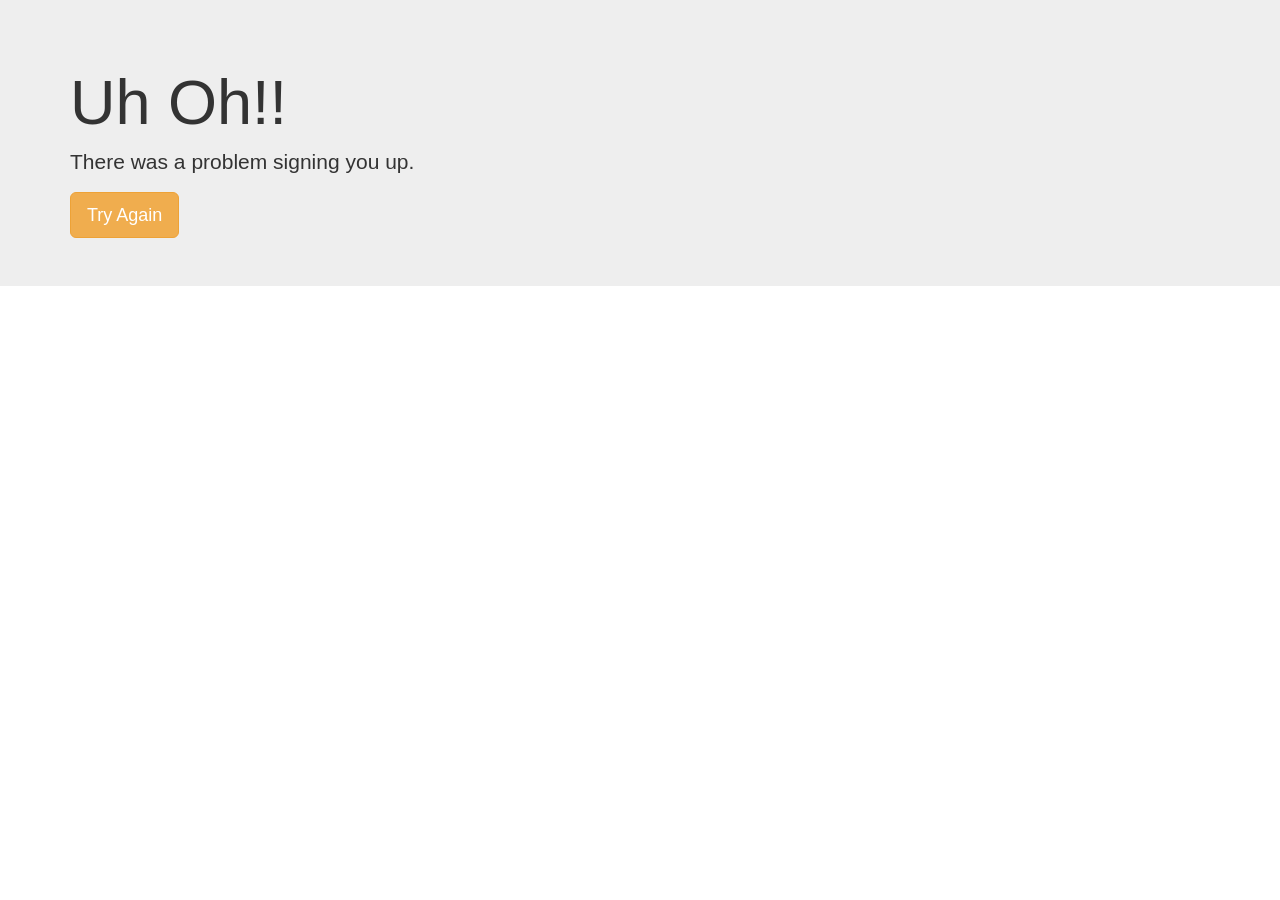
<file: public/fail.html>
<!DOCTYPE html>
<html lang="en">
<head>
    <meta charset="UTF-8">
    <meta http-equiv="X-UA-Compatible" content="IE=edge">
    <meta name="viewport" content="width=device-width, initial-scale=1.0">
    <title>Failure</title>
    <link rel="stylesheet" href="https://cdn.jsdelivr.net/npm/bootstrap@3.3.7/dist/css/bootstrap.min.css" integrity="sha384-BVYiiSIFeK1dGmJRAkycuHAHRg32OmUcww7on3RYdg4Va+PmSTsz/K68vbdEjh4u" crossorigin="anonymous">
</head>
<body>
    <div class="jumbotron jumbotron-fluid">
        <div class="container">
          <h1 class="display-4">Uh Oh!!</h1>
          <p class="lead">There was a problem signing you up.</p>
          <form action="/fail" method="post">
            <button class="btn btn-lg btn-warning" type="submit" name="button">Try Again</button>
          </form>
        </div>
      </div>
</body>
</html>
</file>
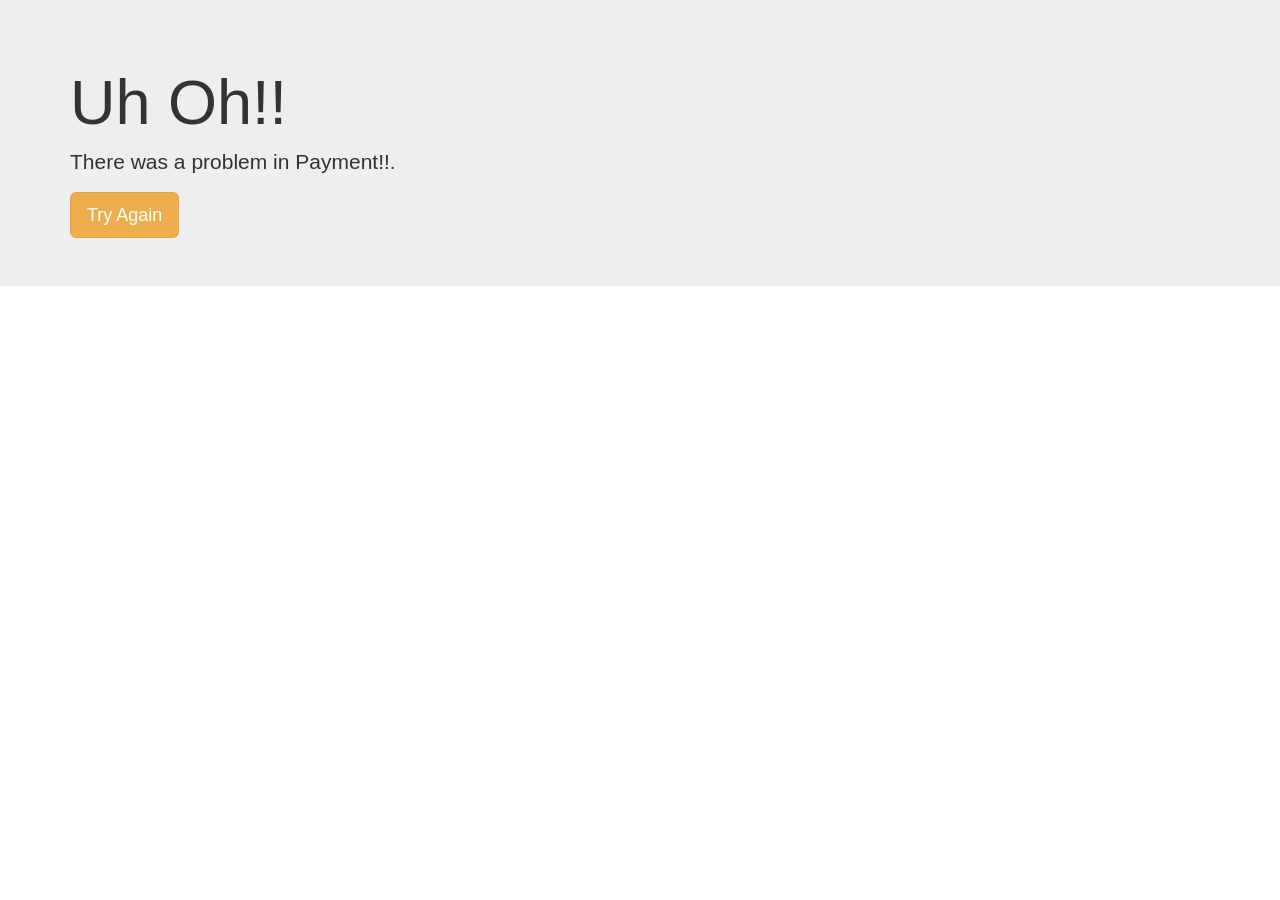
<file: public/faill.html>
<!DOCTYPE html>
<html lang="en">
<head>
    <meta charset="UTF-8">
    <meta http-equiv="X-UA-Compatible" content="IE=edge">
    <meta name="viewport" content="width=device-width, initial-scale=1.0">
    <title>Failure</title>
    <link rel="stylesheet" href="https://cdn.jsdelivr.net/npm/bootstrap@3.3.7/dist/css/bootstrap.min.css" integrity="sha384-BVYiiSIFeK1dGmJRAkycuHAHRg32OmUcww7on3RYdg4Va+PmSTsz/K68vbdEjh4u" crossorigin="anonymous">
</head>
<body>
    <div class="jumbotron jumbotron-fluid">
        <div class="container">
          <h1 class="display-4">Uh Oh!!</h1>
          <p class="lead">There was a problem in Payment!!.</p>
          <form action="/faill" method="post">
            <button class="btn btn-lg btn-warning" type="submit" name="button">Try Again</button>
          </form>
        </div>
      </div>
</body>
</html>
</file>
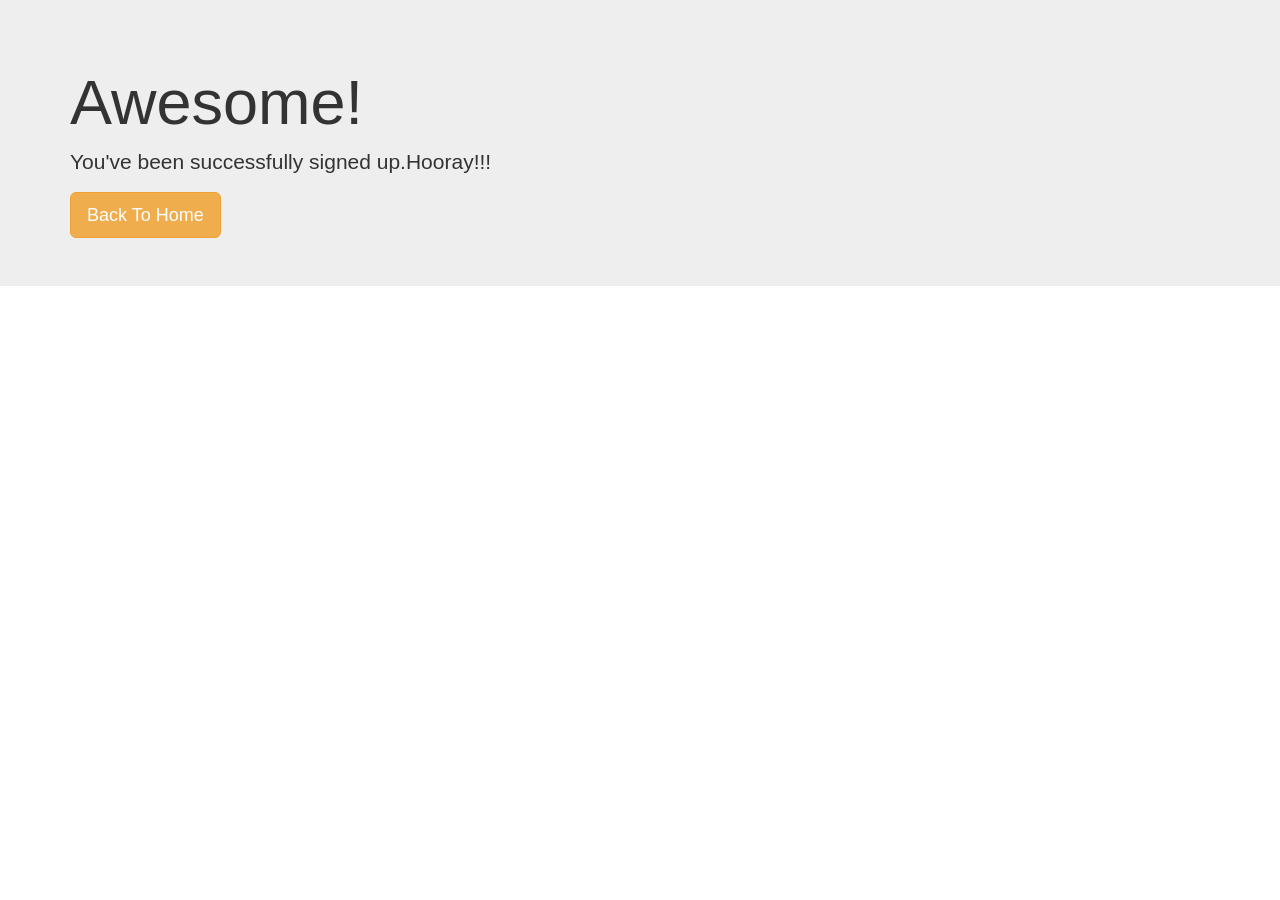
<file: public/success.html>
<!DOCTYPE html>
<html lang="en">
<head>
    <meta charset="UTF-8">
    <meta http-equiv="X-UA-Compatible" content="IE=edge">
    <meta name="viewport" content="width=device-width, initial-scale=1.0">
    <title>Success</title>
    <link rel="stylesheet" href="https://cdn.jsdelivr.net/npm/bootstrap@3.3.7/dist/css/bootstrap.min.css" integrity="sha384-BVYiiSIFeK1dGmJRAkycuHAHRg32OmUcww7on3RYdg4Va+PmSTsz/K68vbdEjh4u" crossorigin="anonymous">
</head>
<body>
    <div class="jumbotron jumbotron-fluid">
        <div class="container">
          <h1 class="display-4">Awesome!</h1>
          <p class="lead">You've been successfully signed up.Hooray!!!</p>
          <form action="/success" method="post">
            <button class="btn btn-lg btn-warning" type="submit" name="button">Back To Home</button>
          </form>
        </div>
      </div>
</body>
</html>
</file>
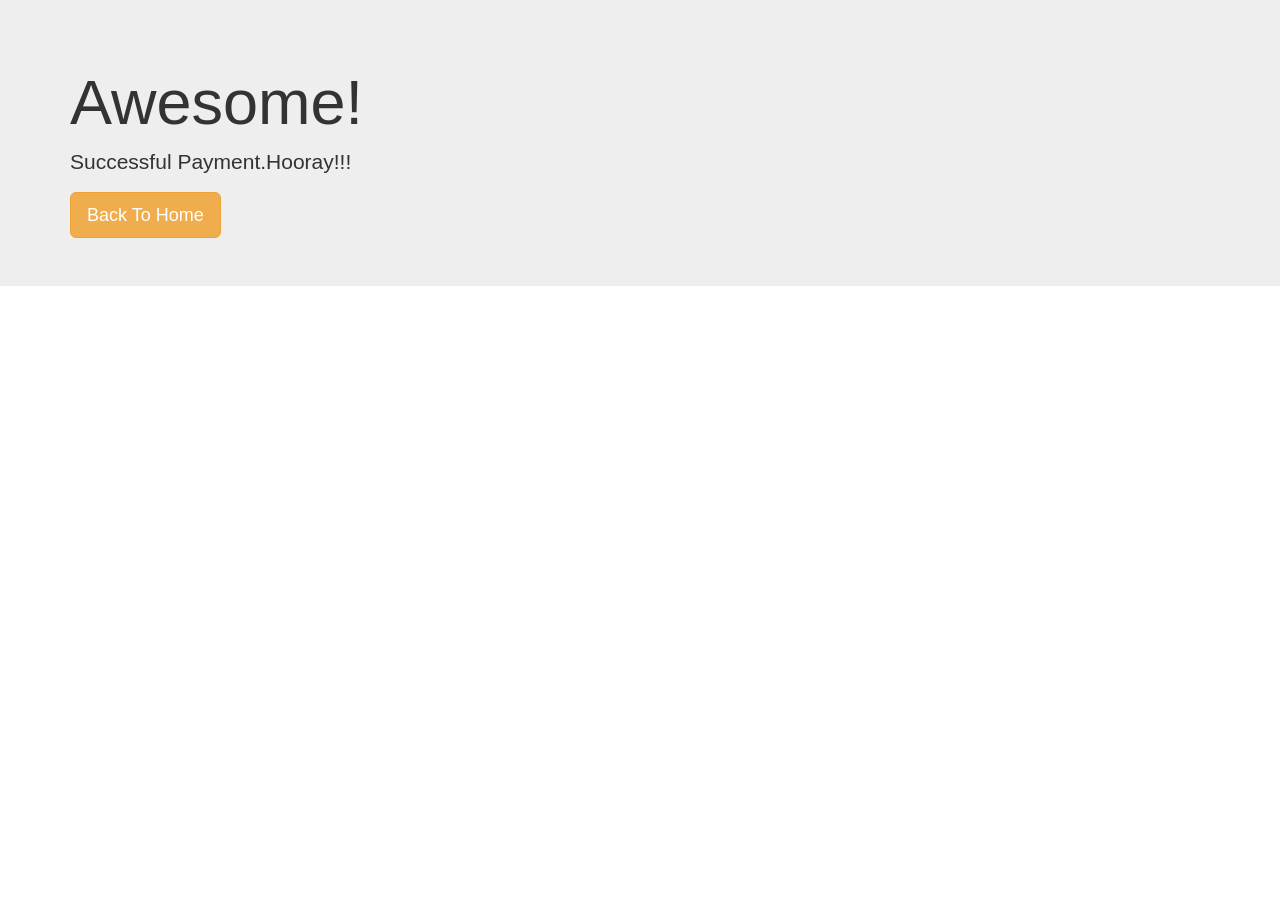
<file: public/sucesss.html>
<!DOCTYPE html>
<html lang="en">
<head>
    <meta charset="UTF-8">
    <meta http-equiv="X-UA-Compatible" content="IE=edge">
    <meta name="viewport" content="width=device-width, initial-scale=1.0">
    <title>Success</title>
    <link rel="stylesheet" href="https://cdn.jsdelivr.net/npm/bootstrap@3.3.7/dist/css/bootstrap.min.css" integrity="sha384-BVYiiSIFeK1dGmJRAkycuHAHRg32OmUcww7on3RYdg4Va+PmSTsz/K68vbdEjh4u" crossorigin="anonymous">
</head>
<body>
    <div class="jumbotron jumbotron-fluid">
        <div class="container">
          <h1 class="display-4">Awesome!</h1>
          <p class="lead">Successful Payment.Hooray!!!</p>
          <form action="/successs" method="post">
            <button class="btn btn-lg btn-warning" type="submit" name="button">Back To Home</button>
          </form>
        </div>
      </div>
</body>
</html>
</file>
